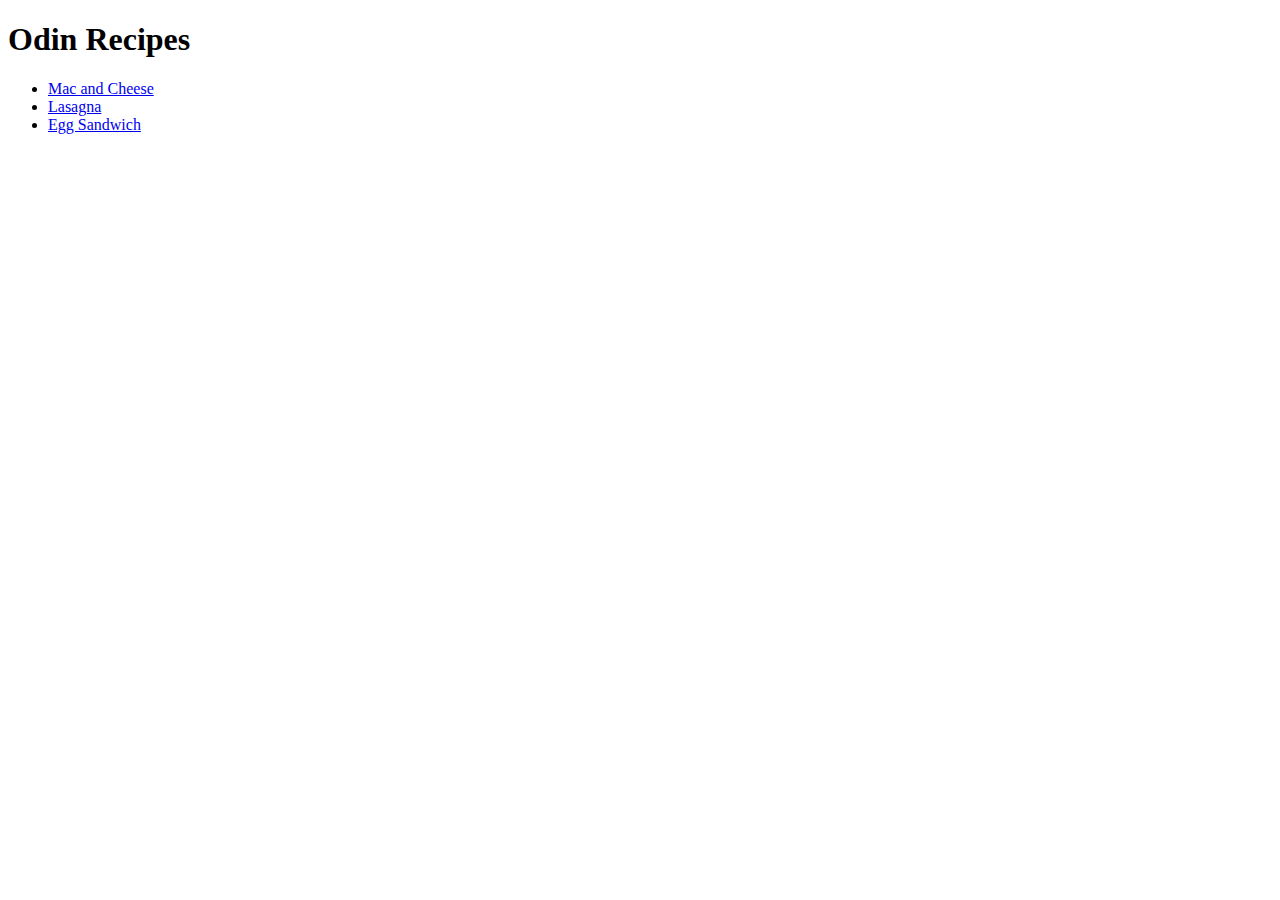
<file: index.html>
<!DOCTYPE html>
<html lang="en">
<head>
    <meta charset="UTF-8">
    <meta name="viewport" content="width=device-width, initial-scale=1.0">
    <title>Document</title>
</head>
<body>
    <h1>Odin Recipes</h1>
    <ul>
      <li><a href="./recipes/macandcheese.html" target="_blank" rel="noopener noreferrer">Mac and Cheese</a></li>
      <li><a href="./recipes/lasagna.html" target="_blank" rel="noopener noreferrer">Lasagna</a></li>
      <li><a href="./recipes/eggsandwich.html" target="_blank" rel="noopener noreferrer">Egg Sandwich</a></li>
    </ul>
</body>
</html>
</file>
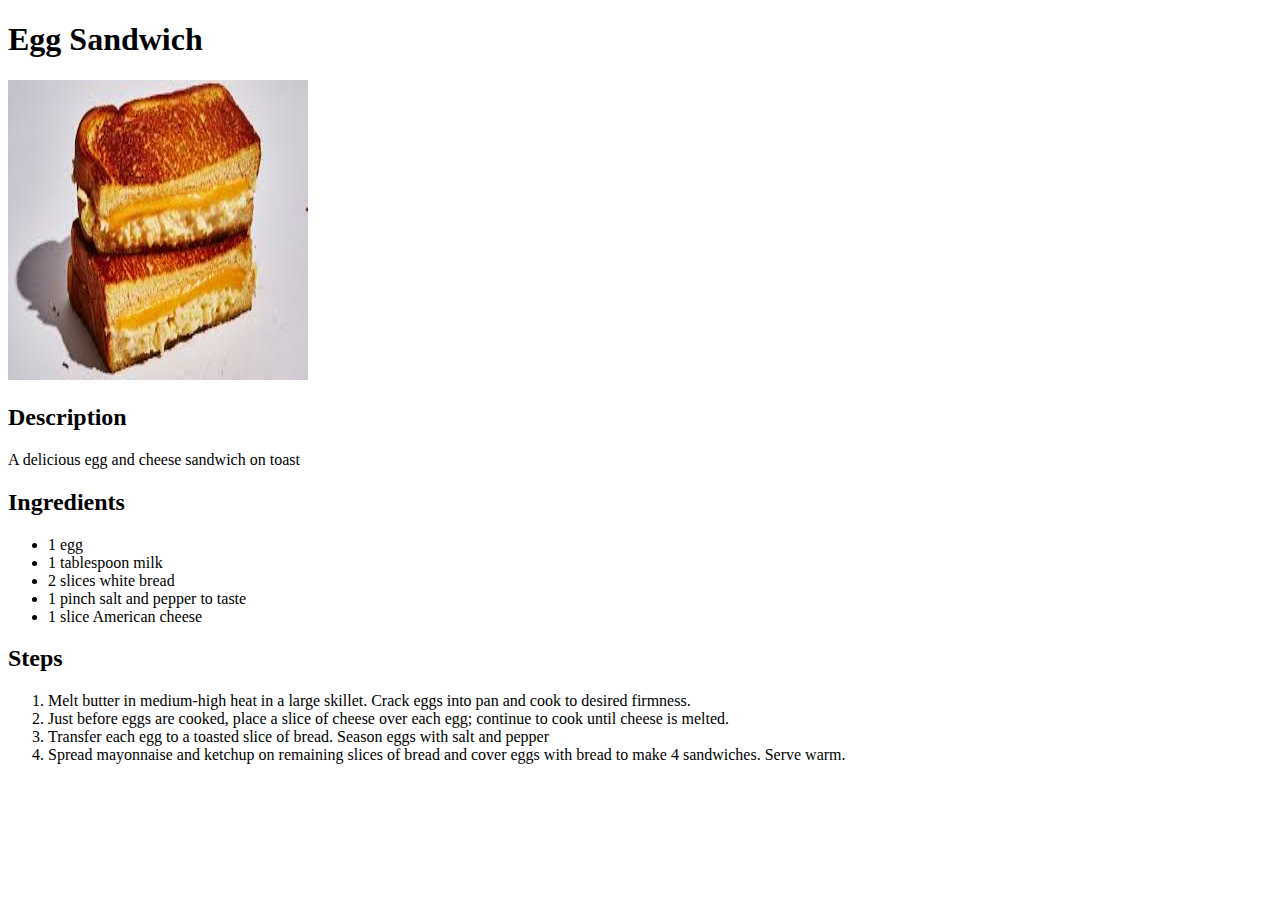
<file: recipes/eggsandwich.html>
<!DOCTYPE html>
<html lang="en">
<head>
    <meta charset="UTF-8">
    <meta name="viewport" content="width=device-width, initial-scale=1.0">
    <title>Egg Sandwich Recipe</title>
</head>
<body>
    <h1>Egg Sandwich</h1>
    <img src="../images/eggsandwich.jpg" width="300px" height="300px" alt="Egg sandwich">

    <h2>Description</h2>
      <p>A delicious egg and cheese sandwich on toast</p>

    <h2>Ingredients</h2>
      <ul>
        <li>1 egg</li>
        <li>1 tablespoon milk</li>
        <li>2 slices white bread</li>
        <li>1 pinch salt and pepper to taste</li>
        <li>1 slice American cheese</li>
      </ul>

    <h2>Steps</h2>
      <ol>
        <li>Melt butter in medium-high heat in a large skillet. Crack eggs into pan and cook to desired firmness.</li>
        <li>Just before eggs are cooked, place a slice of cheese over each egg; continue to cook until cheese is melted.</li>
        <li>Transfer each egg to a toasted slice of bread. Season eggs with salt and pepper</li>
        <li>Spread mayonnaise and ketchup on remaining slices of bread and cover eggs with bread to make 4 sandwiches. Serve warm.</li>
      </ol>
    
</body>
</html>
</file>
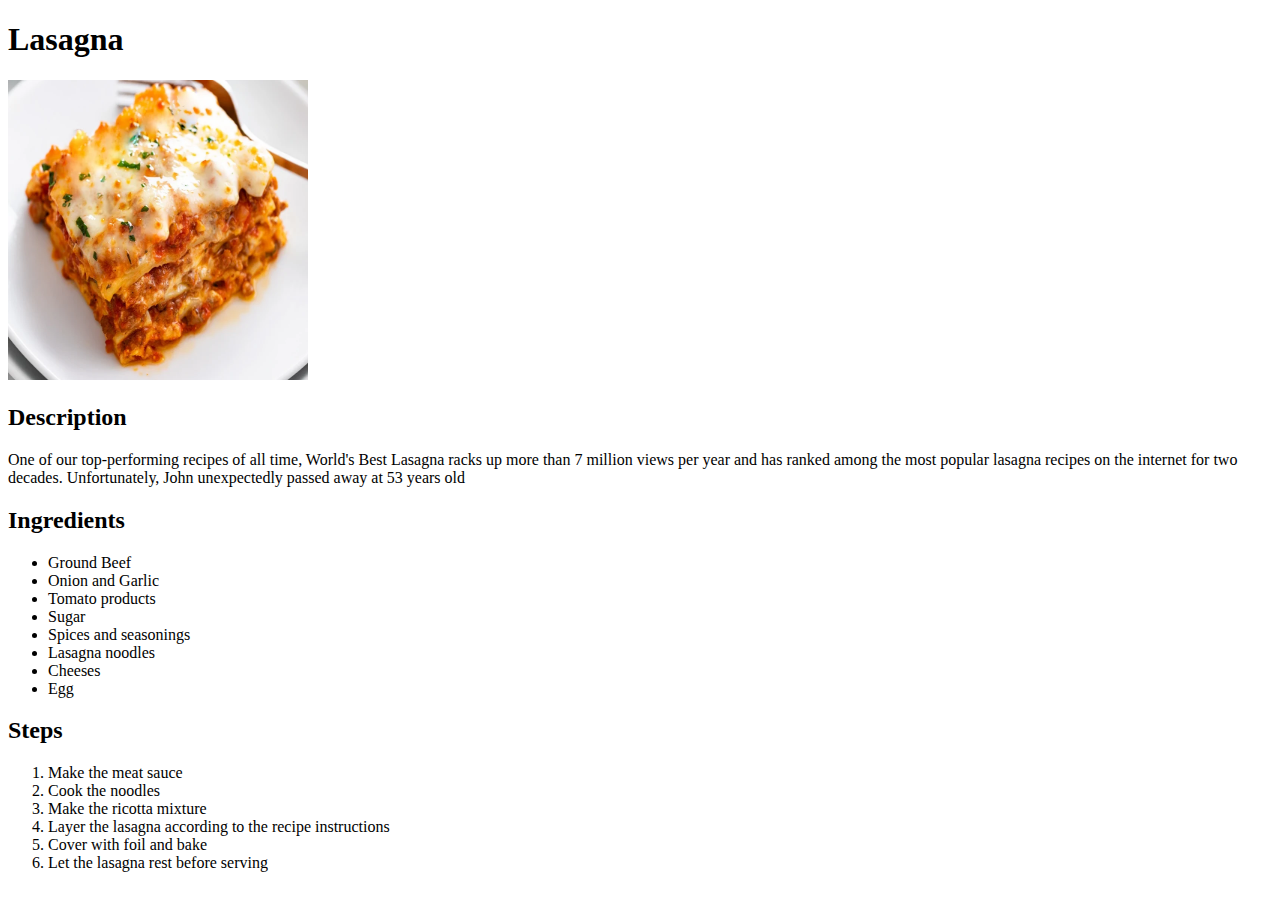
<file: recipes/lasagna.html>
<!DOCTYPE html>
<html lang="en">
<head>
    <meta charset="UTF-8">
    <meta name="viewport" content="width=device-width, initial-scale=1.0">
    <title>Lasagna Recipe</title>
</head>
<body>
    <h1>Lasagna</h1>

    <img src="../images/lasagna.jpg" width="300px" height="300px" alt="lasagna">

    <h2>Description</h2>
    <p>One of our top-performing recipes of all time, World's Best Lasagna racks up more than 7 million views per year and has ranked among the most popular lasagna recipes on the internet for two decades. Unfortunately, John unexpectedly passed away at 53 years old</p>

    <h2>Ingredients</h2>
      <ul>
        <li>Ground Beef</li>
        <li>Onion and Garlic</li>
        <li>Tomato products</li>
        <li>Sugar</li>
        <li>Spices and seasonings</li>
        <li>Lasagna noodles</li>
        <li>Cheeses</li>
        <li>Egg</li>
      </ul>

      <h2>Steps</h2>
        <ol>
            <li>Make the meat sauce</li>
            <li>Cook the noodles</li>
            <li>Make the ricotta mixture</li>
            <li>Layer the lasagna according to the recipe instructions</li>
            <li>Cover with foil and bake</li>
            <li>Let the lasagna rest before serving</li>
        </ol>

</body>
</html>
</file>
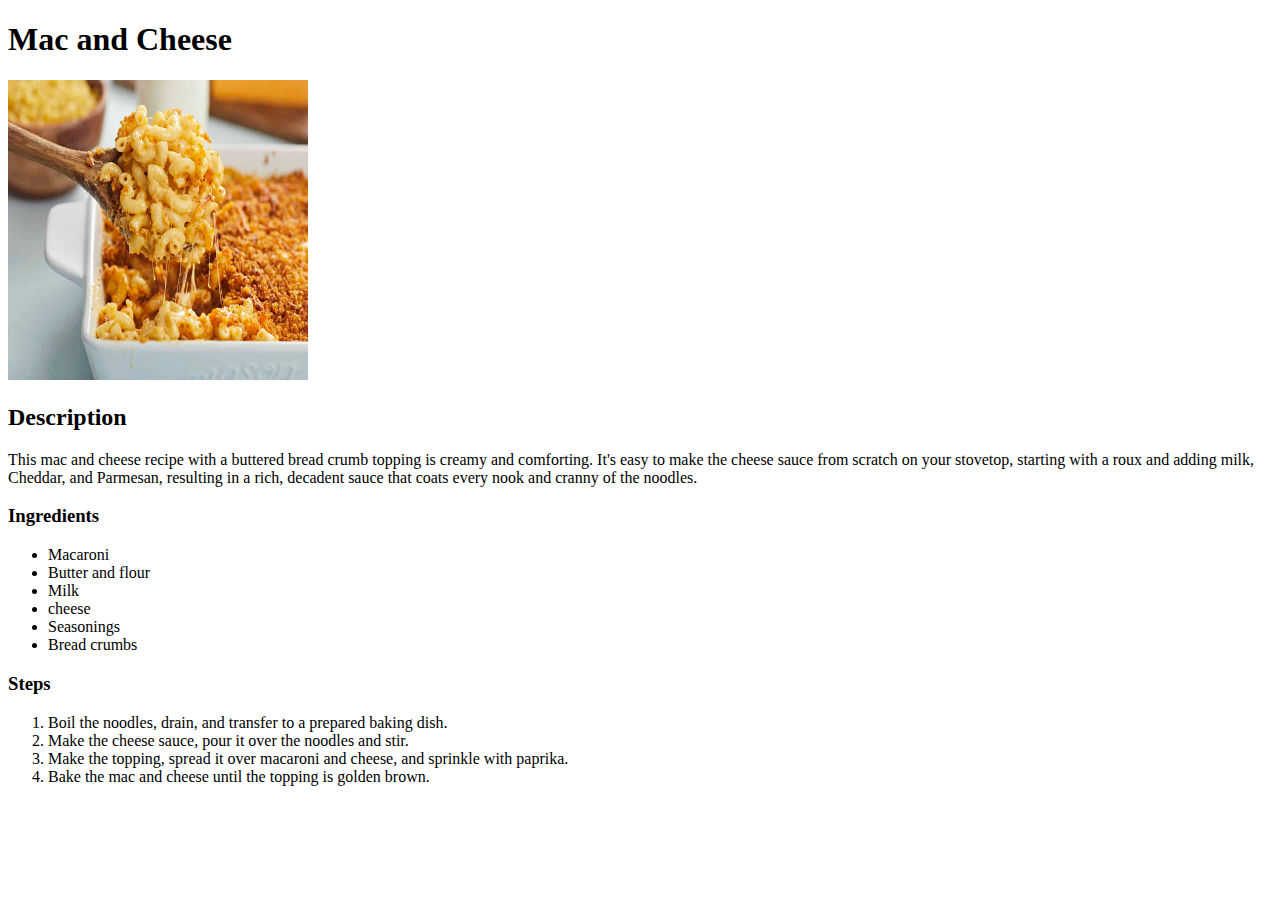
<file: recipes/macandcheese.html>
<!DOCTYPE html>
<html lang="en">
<head>
    <meta charset="UTF-8">
    <meta name="viewport" content="width=device-width, initial-scale=1.0">
    <title>Mac and Cheese Recipe</title>
</head>
<body>
    <h1>Mac and Cheese</h1>

    <img src="../images/macandcheese.jpg" width="300px" height="300px" alt="mac and cheese">

    <h2>Description</h2>
      <p>This mac and cheese recipe with a buttered bread crumb topping is creamy and comforting. It's easy to make the cheese sauce from scratch on your stovetop, starting with a roux and adding milk, Cheddar, and Parmesan, resulting in a rich, decadent sauce that coats every nook and cranny of the noodles.</p>
    <h3>Ingredients</h3>
      <ul>
        <li>Macaroni</li>
        <li>Butter and flour</li>
        <li>Milk</li>
        <li>cheese</li>
        <li>Seasonings</li>
        <li>Bread crumbs</li>
      </ul>
    <h3>Steps</h3>
      <ol>
        <li>Boil the noodles, drain, and transfer to a prepared baking dish.</li>
        <li>Make the cheese sauce, pour it over the noodles and stir.</li>
        <li>Make the topping, spread it over macaroni and cheese, and sprinkle with paprika.</li>
        <li>Bake the mac and cheese until the topping is golden brown.</li>
      </ol>
</body>
</html>
</file>
